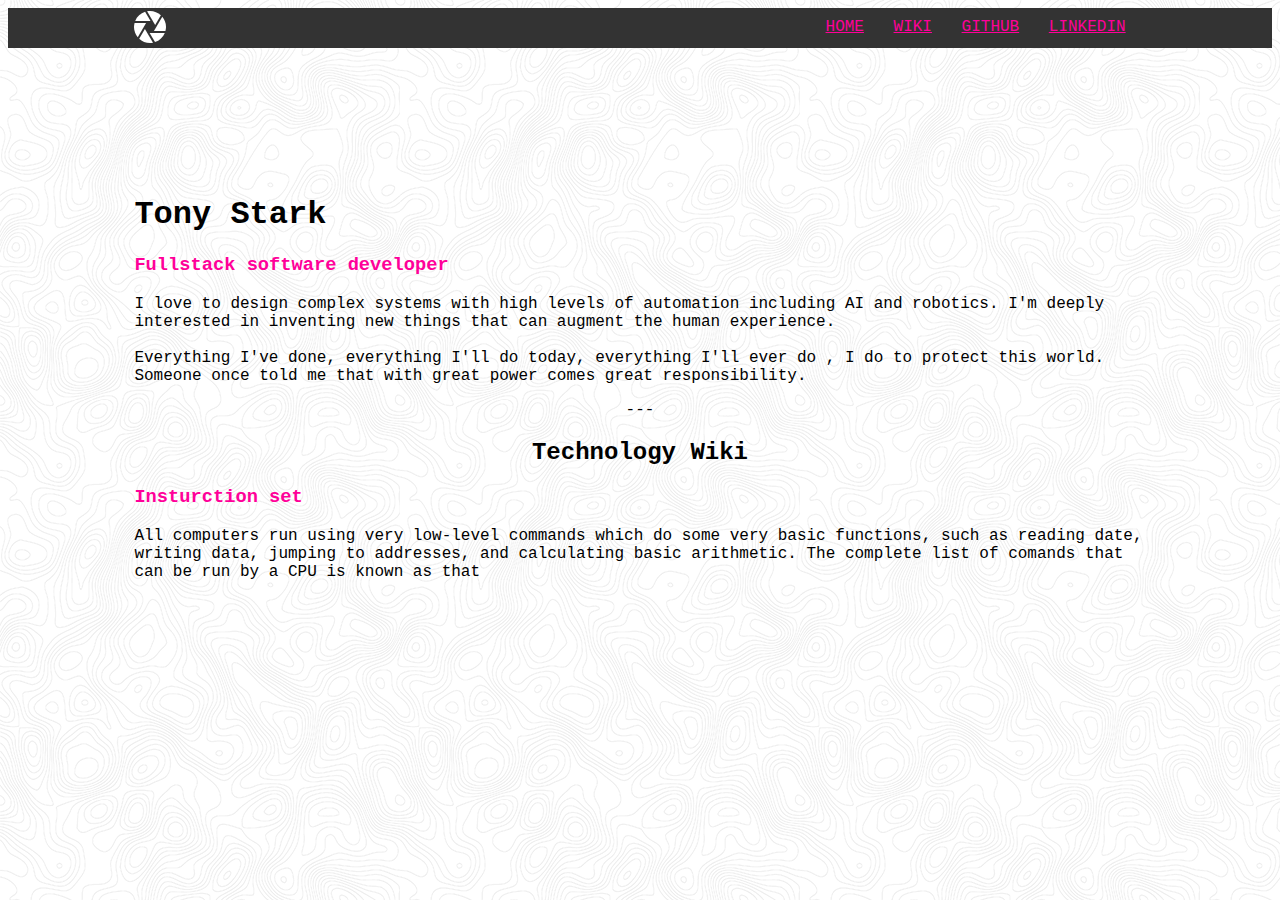
<file: week-01/day-2/index.html>
<!doctype html>
<html>
    <head>
        <title>Tony Stark copycat xD</title>
        <link rel="stylesheet" href="css/style.css">
    </head>
    <body>
        <div id="header">
            <div id="img">
                <img src="[data-uri]%0D%0AU1ZHIDEuMS8vRU4nICAnaHR0cDovL3d3dy53My5vcmcvR3JhcGhpY3MvU1ZHLzEuMS9EVEQvc3Zn%0D%0AMTEuZHRkJz48c3ZnIGhlaWdodD0iMzJweCIgc3R5bGU9ImVuYWJsZS1iYWNrZ3JvdW5kOm5ldyAw%0D%0AIDAgMzIgMzI7IiB2ZXJzaW9uPSIxLjEiIHZpZXdCb3g9IjAgMCAzMiAzMiIgd2lkdGg9IjMycHgi%0D%0AIHhtbDpzcGFjZT0icHJlc2VydmUiIHhtbG5zPSJodHRwOi8vd3d3LnczLm9yZy8yMDAwL3N2ZyIg%0D%0AeG1sbnM6eGxpbms9Imh0dHA6Ly93d3cudzMub3JnLzE5OTkveGxpbmsiPjxnIGlkPSJMYXllcl8x%0D%0AIi8+PGcgaWQ9ImFwZXJ0dXJlIj48Zz48cGF0aCBkPSJNMjEuMTcyLDEzLjk4bDUuNjkxLTkuNjY0%0D%0AQzI0LjAwOCwxLjY1OCwyMC4yMTEsMCwxNiwwYy0wLjk5OCwwLTEuOTY1LDAuMTE5LTIuOTEyLDAu%0D%0AMjkzICAgIEwyMS4xNzIsMTMuOTh6IiBzdHlsZT0iZmlsbDojZmZmOyIvPjxwYXRoIGQ9Ik0xOS45%0D%0ANTEsMjBoMTEuNDgyQzMxLjc2NiwxOC43MTUsMzIsMTcuMzkxLDMyLDE2YzAtMy44NzMtMS40My03%0D%0ALjM3Ny0zLjcyMy0xMC4xNDVMMTkuOTUxLDIweiIgc3R5bGU9ImZpbGw6I2ZmZjsiLz48cGF0aCBk%0D%0APSJNMTYuNSwxMGwtNS40MDgtOS4xNTJDNi41OTIsMi4zMDcsMi45NTMsNS42NDYsMS4xODgsMTBI%0D%0AMTYuNXoiIHN0eWxlPSJmaWxsOiNmZmY7Ii8+PHBhdGggZD0iTTE1LjYzMywyMmw1LjM5MSw5LjEx%0D%0AN2M0LjQ0OS0xLjQ4NCw4LjAzOS00LjgwMSw5Ljc4OS05LjExN0gxNS42MzN6IiBzdHlsZT0iZmls%0D%0AbDojZmZmOyIvPjxwYXRoIGQ9Ik0xMi4xMDUsMTJIMC41NjZDMC4yMzIsMTMuMjg1LDAsMTQuNjA5%0D%0ALDAsMTZjMCwzLjg5MSwxLjQ0NSw3LjQxLDMuNzU2LDEwLjE4OEwxMi4xMDUsMTJ6IiBzdHlsZT0i%0D%0AZmlsbDojZmZmOyIvPjxwYXRoIGQ9Ik0xMC45MTgsMTcuOTYxbC01Ljc0NCw5Ljc1OEM4LjAyNywz%0D%0AMC4zNTIsMTEuODA5LDMyLDE2LDMyYzEuMDQxLDAsMi4wNTUtMC4xMTcsMy4wNDEtMC4zMDUgICAg%0D%0ATDEwLjkxOCwxNy45NjF6IiBzdHlsZT0iZmlsbDojZmZmOyIvPjwvZz48L2c+PC9zdmc+">
            </div>
            <div id="links">
                <a class="link" href="">HOME</a>
                <a class="link" href="">WIKI</a>
                <a class="link" href="">GITHUB</a>
                <a class="link" href="">LINKEDIN</a>
            </div>
        </div>
        <div id="content">
            <h1>Tony Stark</h1>
            <h3>Fullstack software developer</h3>
            <p>I love to design complex systems with high levels of automation including AI and robotics. 
                I'm deeply interested in inventing new things that can augment the human experience. 
                <br><br> Everything I've done, everything I'll do today, everything I'll ever do , I do to 
                protect this world. Someone once told me that with great power comes great responsibility.</p>
            <p style="text-align:center">---</p>
            <h2>Technology Wiki</h2>
            <h3>Insturction set</h3>
            <p>All computers run using very low-level commands which do some very basic functions, such as reading date, writing data, 
                jumping to addresses, and calculating basic arithmetic. The complete list of comands that can be run by a CPU is known
                 as that</p>
        </div>
        
    </body>
</html>
</file>
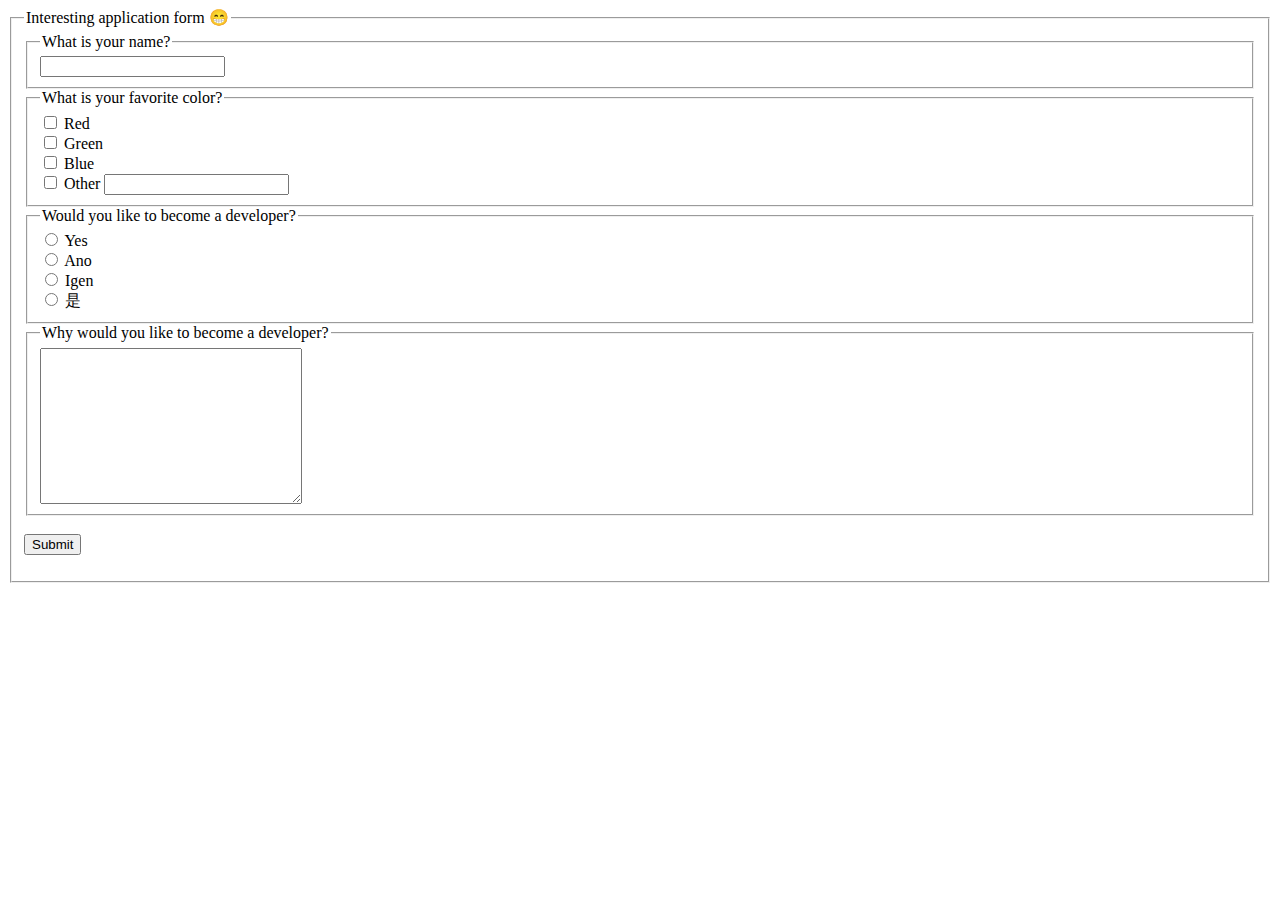
<file: week-01/day-2/application form.html>
<html>
    <fieldset>
        <legend>Interesting application form 😁</legend>
        <fieldset>
            <legend>What is your name?</legend>
            <input type="text" id="username" name="username">
        </fieldset>
        <fieldset>
            <legend>What is your favorite color?</legend>
            <input type="checkbox" id="red" name="red">
            <label for="red">Red</label>
            <br>
            <input type="checkbox" id="green" name="green">
            <label for="green">Green</label>
            <br>
            <input type="checkbox" id="blue" name="blue">
            <label for="blue">Blue</label>
            <br>
            <input type="checkbox" id="other" name="other">
            <label for="other">Other</label>
            <input type="text">
        </fieldset>
        <fieldset>
            <legend>Would you like to become a developer?</legend>
            <input type="radio" id="yes" name="choice">
            <label for="yes">Yes</label>
            <br>
            <input type="radio" id="ano" name="choice">
            <label for="ano">Ano</label>
            <br>
            <input type="radio" id="igen" name="choice">
            <label for="igen">Igen</label>
            <br>
            <input type="radio" id="shi" name="choice">
            <label for="shi">是</label>
        </fieldset>
        <fieldset>
            <legend>Why would you like to become a developer?</legend>
            <textarea rows="10" cols="30"></textarea>
        </fieldset>
        <br>
        <form action="/save-data" method="POST">
            <button type="submit">Submit</button>
        </form>
    </fieldset>
    </form>
</html>
</file>
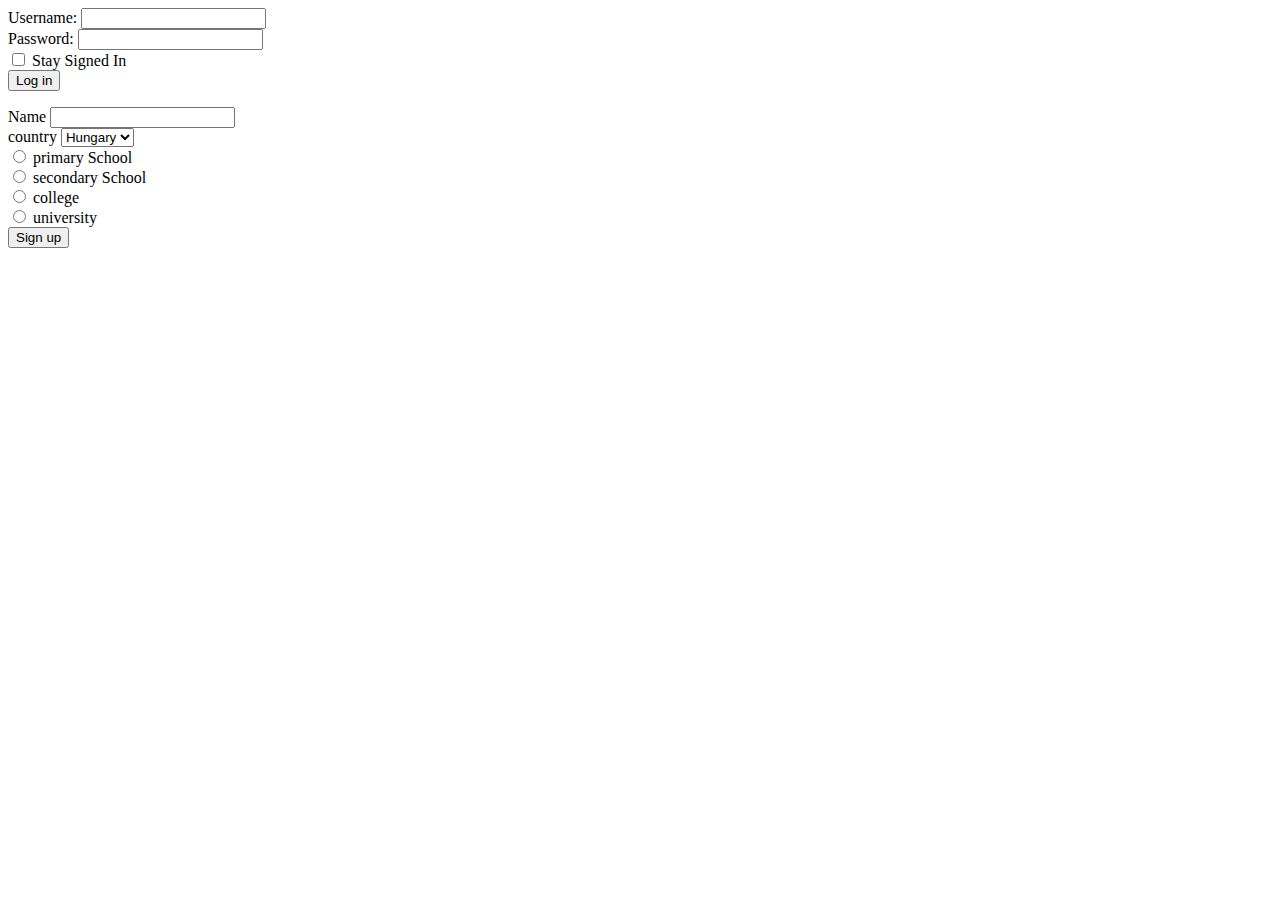
<file: week-01/day-2/forms.html>
<html>
    <head>
        <form action="/save-data" method="POST">
            <label for="username">Username: </label>
            <input type="text" id="username" name="username">
            <br>
            <label for="password">Password: </label>
            <input type="password" id="password" name="password">
            <br>
            <input type="checkbox" id="staySignedIn" name="staySignedIn">
            <label for="staySignedIn">Stay Signed In</label>
            <br>
            <button type="submit">Log in</button>
        </form>

        <form action="/signup" method="POST">
            <label for="name">Name</label>
            <input type="text" id="name" name="name">
            <br>
            <label for="country">country</label>
            <select name="country" id="country">
                <option value="hun">Hungary</option>
                <option value="china">China</option>
            </select>
            <br>
            <input type="radio" name="education" id="primary school" value="primary school">
            <label for="primary school">primary School</label>
            <br>
            <input type="radio" name="education" id="secondary school" value="secondary school">
            <label for="secondary school">secondary School</label>
            <br>
            <input type="radio" name="education" id="college" value="college">
            <label for="college">college</label>
            <br>
            <input type="radio" name="education" id="university" value="university">
            <label for="university">university</label>
            <br>
            <button type="submit">Sign up</button>
        </form>
    </head>
</html>
</file>
<file: week-01/day-2/css/style.css>
body{
    font-family: consolas, courier;
    background-image: url(background.png);
}

#header{
    background-color: #333333;
}

#img{
    display: inline-block;
    padding-left: 10%;
    margin-top: 3px;
}

#links{
    display: inline-block;
    padding-right: 10%;
    margin: 10px;
    float: right;
}

.link{
    color: #ff0099;
    text-decoration: underline;
    margin: 10px;
}

#content{
    padding: 10%;
} 

h3{
    color: #ff0099;
}

h2{
    text-align: center;
}

h1, h2{
    font-family: 'Courier New', Courier, monospace;
}
</file>
